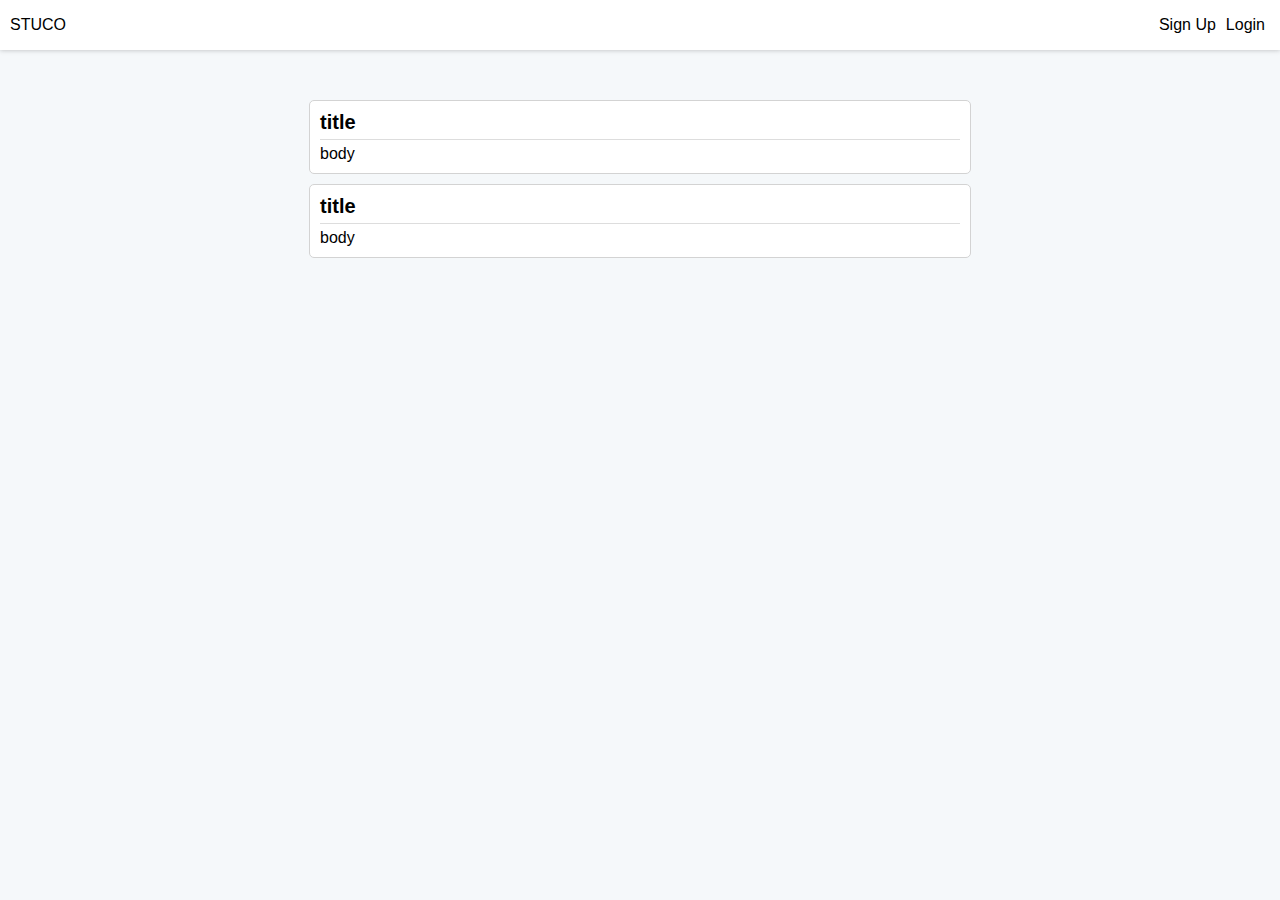
<file: blog/index.html>
<!DOCTYPE html>
<html>
    <head>
        <link rel="stylesheet" href="./style.css">
    </head>
    <body>
        <nav>
            <div class="left">
                <div class="name">
                    STUCO
                </div>
            </div>
            <div class="right">
                <div class="user">
                    Sign Up
                </div>
                <div class="user">
                    Login
                </div>
            </div>
        </nav>
        <div class="center">
            <div class="card">
                <div class="title">
                    title
                </div>
                <div class="body">
                    body
                </div>
            </div>
            <div class="card">
                <div class="title">
                    title
                </div>
                <div class="body">
                    body
                </div>
            </div>
        </div>
    </body>
</html>
</file>
<file: blog/style.css>
html, body {
    background: #f5f8fa;
    margin: 0;
    font-family: arial;
}

nav {
    background: #fff;
    height: 50px;
    box-shadow: 0px 0px 5px 0px rgba(0,0,0,0.25);
    margin-bottom: 50px;
    display: flex;
    justify-content: space-between;
}

.name {
    display: flex;
    justify-content: center;
    align-items: center;
    padding-left: 10px;
}

.left {
    display: flex;
    flex-direction: row;
    justify-content: space-around;
    align-items: center;
}

.right {
    display: flex;
    flex-direction: row;
    justify-content: space-around;
    align-items: center;
    padding-right: 10px;
}

.user {
    margin: 5px;
}

.center {
    display: flex;
    flex-direction: column;
    justify-content: space-around;
    width: 100%;
    height: 100%;
    align-items: center;
}

.card {
    background: #fff;
    width: 50%;
    padding: 10px;
    border: 1px solid lightgrey;
    border-radius: 5px;
    margin-bottom: 10px;
}

.title {
    font-size: 20px;
    font-weight: bold;
    border-bottom: 1px solid #ddd;
    padding-bottom: 5px;
}

.body {
    padding-top: 5px;
}
</file>
